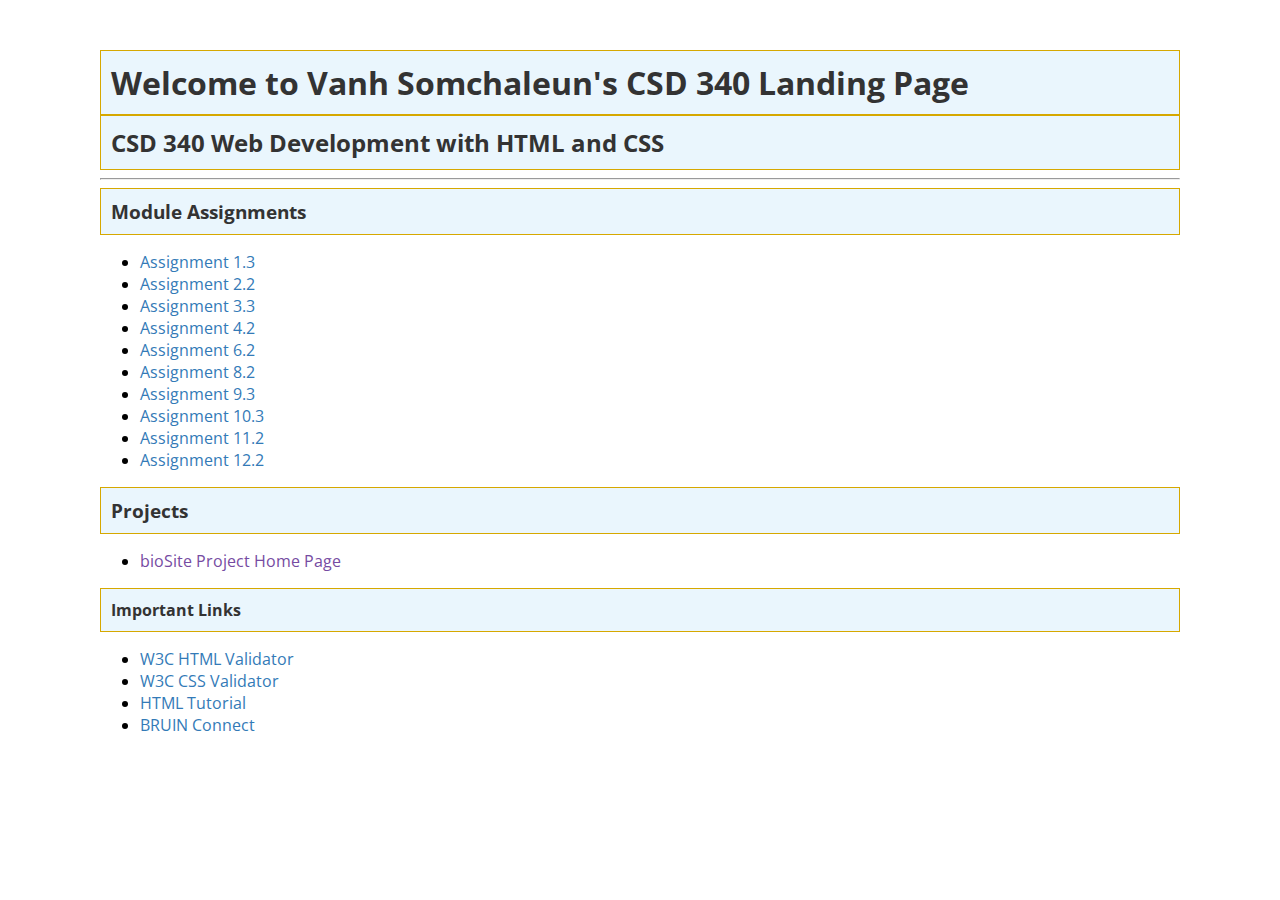
<file: index.html>
<!-- Vanh Somchaleun : Assignment 3.2 -->
<!-- https://github.com/VanhSom/csd-340.git -->

<!DOCTYPE html>
<html lang="en">
<head>
    <meta charset="UTF-8">
    <meta name="viewport" content="width=device-width, initial-scale=1.0">
    
    <!-- Title with your first and last name -->
    <title>Vanh Somchaleun's CSD 340 Landing Page</title>
    
    <!-- Link to site.css file -->
    <link rel="stylesheet" href="site.css" type="text/css">
</head>

<body>
    <!-- Main div with id "container" -->
    <div id="container">
        <h1>Welcome to Vanh Somchaleun's CSD 340 Landing Page</h1>
        <!-- Added h2 tag -->
        <h2>CSD 340 Web Development with HTML and CSS</h2>
        <!-- Horizontal line -->
        <hr>
        <!-- Added h3 tag -->
        <h3>Module Assignments</h3>
        <!-- Unordered list for assignments -->
        <ul>
            <!-- List items with anchor tags for assignments -->
            <li><a href="module-1/Somchaleun_Mod1_3.html">Assignment 1.3</a></li>
            <li><a href="module-2/Somchaleun_Mod2_2.html">Assignment 2.2</a></li>
            <li><a href="module-3/Somchaleun_Mod3_3.html">Assignment 3.3</a></li>
			<li><a href="module-4/Somchaleun_Mod4_2.html">Assignment 4.2</a></li>
			<li><a href="module-6/Somchaleun_Mod6_2.html">Assignment 6.2</a></li>
            <li><a href="module-8/Somchaleun_Mod8_2.html">Assignment 8.2</a></li>
            <li><a href="module-9/Somchaleun_Mod9_3.html">Assignment 9.3</a></li>
            <li><a href="module-10/Somchaleun_Mod10_3.html">Assignment 10.3</a></li>
            <li><a href="module-11/Somchaleun_Mod11_2.html">Assignment 11.2</a></li>
            <li><a href="module-12/Somchaleun_Mod12_2.html">Assignment 12.2</a></li>
            <!-- You can add more assignments here as needed -->
        </ul>
        <!-- Added h3 tag for Projects -->
        <h3>Projects</h3>
        <!-- Unordered list for projects -->
        <ul>
            <!-- List items with anchor tags for projects -->
            <li><a href="">bioSite Project Home Page</a></li>
            <!-- You can add more projects here as needed -->
        </ul>
        <!-- Added h4 tag for Important Links -->
        <h4>Important Links</h4>
        <!-- Unordered list for important links -->
        <ul>
            <!-- List items with links for important resources -->
            <li><a href="https://validator.w3.org/">W3C HTML Validator</a></li>
            <li><a href="http://jigsaw.w3.org/css-validator/">W3C CSS Validator</a></li>
            <li><a href="https://www.w3schools.com/html/">HTML Tutorial</a></li>
            <li><a href="https://bruinconnect.bellevue.edu/">BRUIN Connect</a></li>
            <!-- You can add more links here as needed -->
        </ul>
    </div>
</body>
</html>
</file>
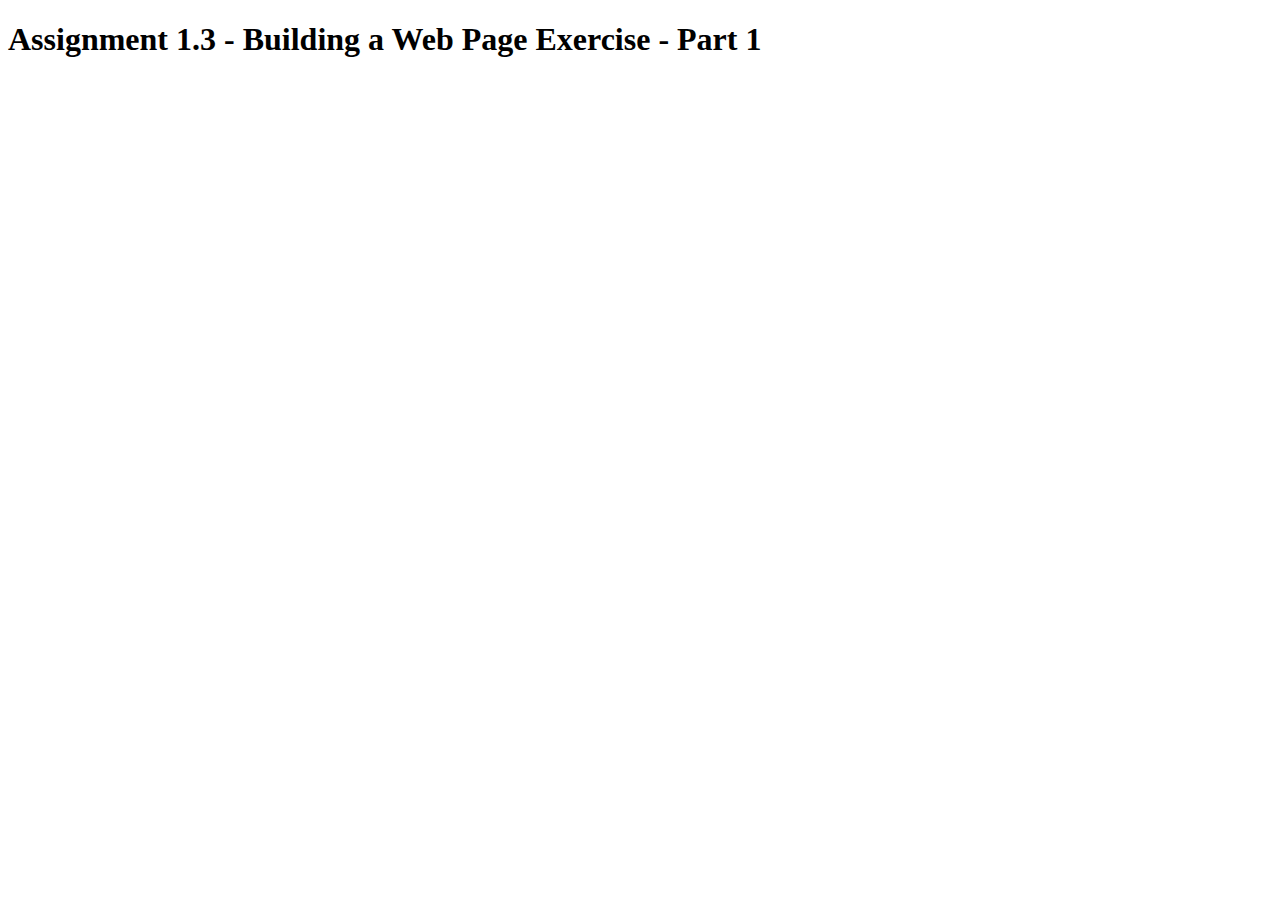
<file: module-1/Somchaleun_Mod1_3.html>
<!-- Vanh Somchaleun : Assignment 1.3 -->
<!DOCTYPE html>
<html lang="en">
<head>
	<meta charset="UTF-8">
    <title>CSD 340 Web Development with HTML and CSS</title>
</head>

<body>
    <h1>Assignment 1.3 - Building a Web Page Exercise - Part 1</h1>
</body>

</html>
</file>
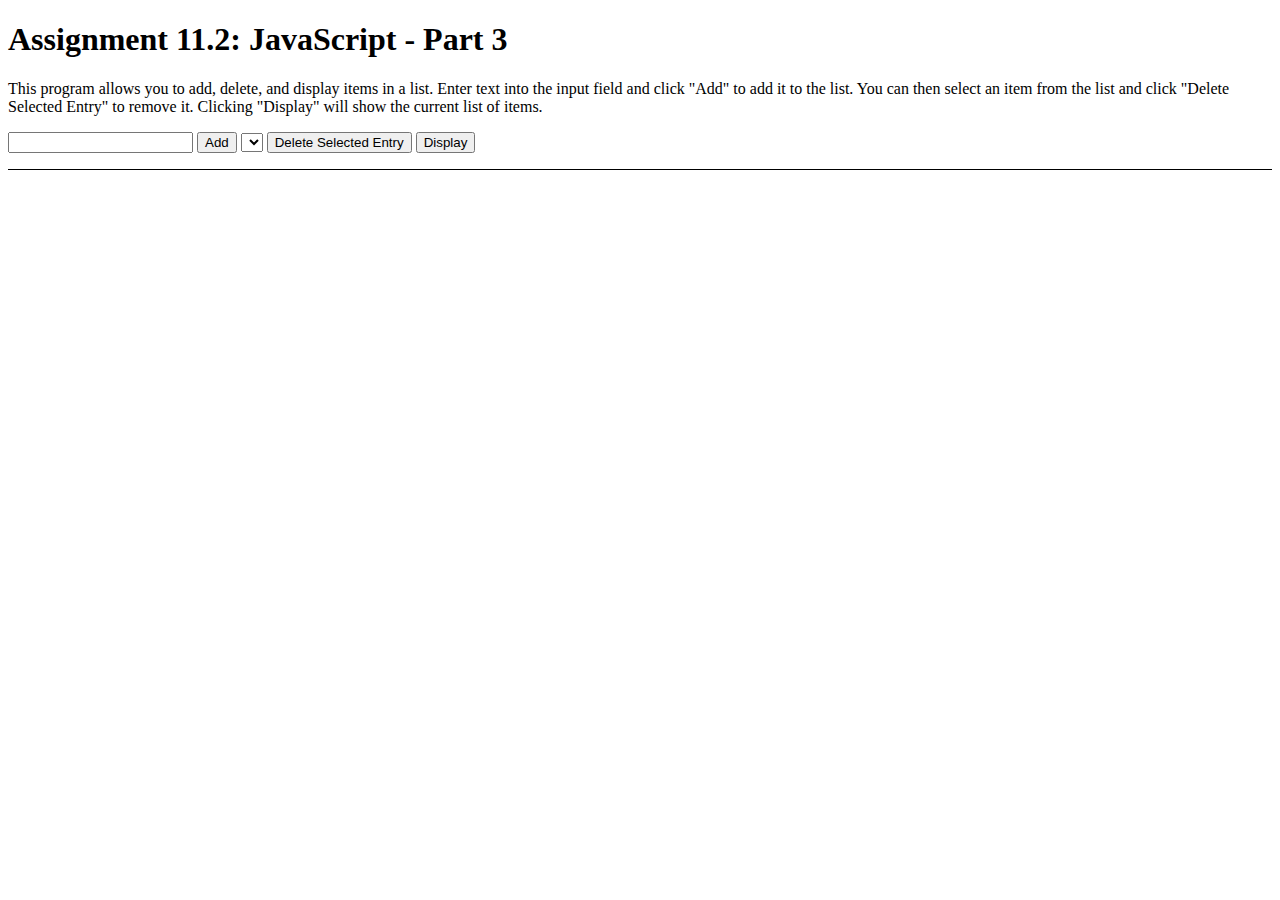
<file: module-11/Somchaleun_Mod11_2.html>
<!-- Vanh Somchaleun : Assignment 11.2 -->
<!-- https://github.com/VanhSom/csd-340.git -->

<!DOCTYPE html>
<html lang="en">
<head>
    <meta charset="UTF-8">
    <meta name="viewport" content="width=device-width, initial-scale=1.0">
    <title>CSD 340 Web Development with HTML and CSS</title>
    <meta name="author" content="Vanh Somchaleun">
    <style>
        /* Style to remove bullets and change display format */
        #entryList {
            list-style-type: none; /* Remove bullets */
            padding: 0; /* Remove default padding */
            border-top: 1px solid #000; /* Add a solid black border on top of the list */
        }
        #entryList li {
            padding: 5px; /* Add some padding for better appearance */
        }
    </style>
</head>
<body>
    <h1>Assignment 11.2: JavaScript - Part 3</h1>
    
    <p>This program allows you to add, delete, and display items in a list. Enter text into the input field and click "Add" to add it to the list. You can then select an item from the list and click "Delete Selected Entry" to remove it. Clicking "Display" will show the current list of items.</p>

    <input type="text" id="entryInput">
    <button onclick="addEntry()">Add</button>
    <select id="deleteSelect"></select>
    <button onclick="deleteSelectedEntry()">Delete Selected Entry</button>
    <button onclick="displayEntries()">Display</button>

    <ul id="entryList"></ul>

    <script>
        let entries = [];

        function addEntry() {
            let entryInput = document.getElementById("entryInput").value;
            if (entryInput !== "") {
                entries.push(entryInput);
                document.getElementById("entryInput").value = ""; // Clear the input field after adding
                let addedAt = entries.length; // Index where the text was added
                alert("Added: " + entryInput + " at position " + addedAt);
                updateDeleteSelect();
            }
        }

        function updateDeleteSelect() {
            let deleteSelect = document.getElementById("deleteSelect");
            deleteSelect.innerHTML = ""; // Clear previous options

            for (let i = 0; i < entries.length; i++) {
                let option = document.createElement("option");
                option.text = entries[i];
                deleteSelect.add(option);
            }
        }

        function deleteSelectedEntry() {
            let deleteSelect = document.getElementById("deleteSelect");
            let selectedIndex = deleteSelect.selectedIndex;

            if (selectedIndex !== -1) {
                let deletedEntry = entries.splice(selectedIndex, 1)[0]; // Remove the selected entry from the array
                alert("Deleted: " + deletedEntry);
                updateDeleteSelect();
            }
        }

        function displayEntries() {
            let entryList = document.getElementById("entryList");
            entryList.innerHTML = ""; // Clear previous entries

            for (let i = 0; i < entries.length; i++) {
                let li = document.createElement("li");
                li.textContent = "Item " + (i + 1) + " = " + entries[i]; // Displaying items starting with 1
                entryList.appendChild(li);
            }
        }
    </script>
</body>
</html>
</file>
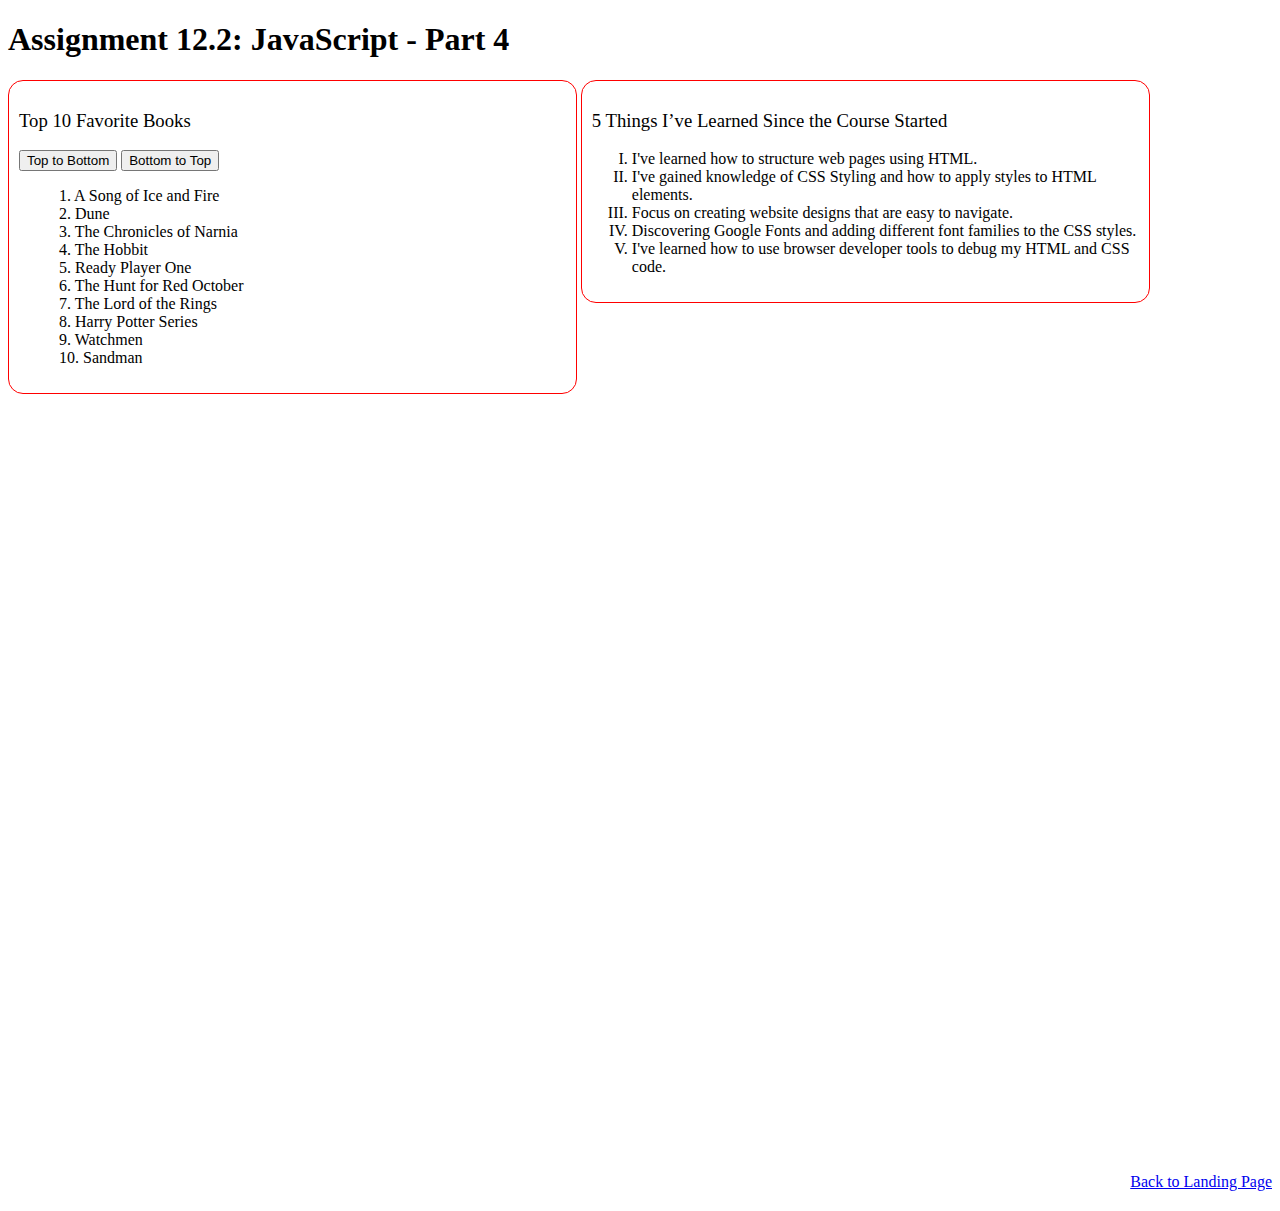
<file: module-12/Somchaleun_Mod12_2.html>
<!-- Vanh Somchaleun : Assignment 3.3 -->
<!-- https://github.com/VanhSom/csd-340.git -->
<!DOCTYPE html>
<html lang="en">
<head>
    <meta charset="UTF-8">
    <meta name="viewport" content="width=device-width, initial-scale=1.0">
    <title>CSD 340 Web Development with HTML and CSS</title>
    <link rel="stylesheet" href="Somchaleun_Mod12_2.css" type="text/css">
    <style>
        .back-link {
            float: right;
        }
		
		.side-by-side {
            width: 45%;
            display: inline-block;
            vertical-align: top; /* Adjust vertical alignment as needed */
		}	

        .full-width-div {
            width: 100%;
			margin-top: 60%;
        }
		
		.list-container {
			margin-bottom: 20px; /* Added margin to separate the lists */
		}
    </style>
</head>
<body>
    <div id="container">
        <h1>Assignment 12.2: JavaScript - Part 4</h1>
        <div class="side-by-side">
            <div class="left-div">
                <div class="list-container">
                    <h3>Top 10 Favorite Books</h3>
                    <button onclick="sortTopToBottom()">Top to Bottom</button>
                    <button onclick="sortBottomToTop()">Bottom to Top</button>
                    <ol id="top-ten-books-list"></ol>
                </div>
            </div>
        </div>
        <div class="side-by-side">
            <div class="right-div">
                <div class="list-container">
                    <h3>5 Things I’ve Learned Since the Course Started</h3>
                    <ul>
                        <li>I've learned how to structure web pages using HTML.</li>
                        <li>I've gained knowledge of CSS Styling and how to apply styles to HTML elements.</li>
                        <li>Focus on creating website designs that are easy to navigate. </li>
                        <li>Discovering Google Fonts and adding different font families to the CSS styles.</li>
                        <li>I've learned how to use browser developer tools to debug my HTML and CSS code.</li>
                    </ul>
                </div>
            </div>
        </div>
        <div class="full-width-div">
            <a href="/csd-340" class="back-link">Back to Landing Page</a>
        </div>
    </div>

    <script>
        // JavaScript array containing the top ten books
        const topTenBooks = [
            "A Song of Ice and Fire",
            "Dune",
            "The Chronicles of Narnia",
            "The Hobbit",
            "Ready Player One",
            "The Hunt for Red October",
            "The Lord of the Rings",
            "Harry Potter Series",
            "Watchmen",
            "Sandman"
        ];

        // Function to populate the top ten books list
        function populateTopTenBooks(order) {
            const topTenBooksList = document.getElementById("top-ten-books-list");
            topTenBooksList.innerHTML = ""; // Clear existing list
            topTenBooks.forEach((book, index) => {
                const listItem = document.createElement("li");
                const displayIndex = order === 'asc' ? index + 1 : topTenBooks.length - index;
                listItem.textContent = `${displayIndex}. ${book}`;
                topTenBooksList.appendChild(listItem);
            });
        }

        // Function to sort the top ten books from top to bottom
        function sortTopToBottom() {
            topTenBooks.sort((a, b) => a.localeCompare(b)); // Sort the array alphabetically
            populateTopTenBooks('asc'); // Re-populate the list in ascending order
        }

        // Function to sort the top ten books from bottom to top
        function sortBottomToTop() {
            topTenBooks.sort((a, b) => b.localeCompare(a)); // Sort the array alphabetically in descending order
            populateTopTenBooks('desc'); // Re-populate the list in descending order
        }

        // Initial population of the top ten books list
        populateTopTenBooks('asc');
    </script>
</body>
</html>
</file>
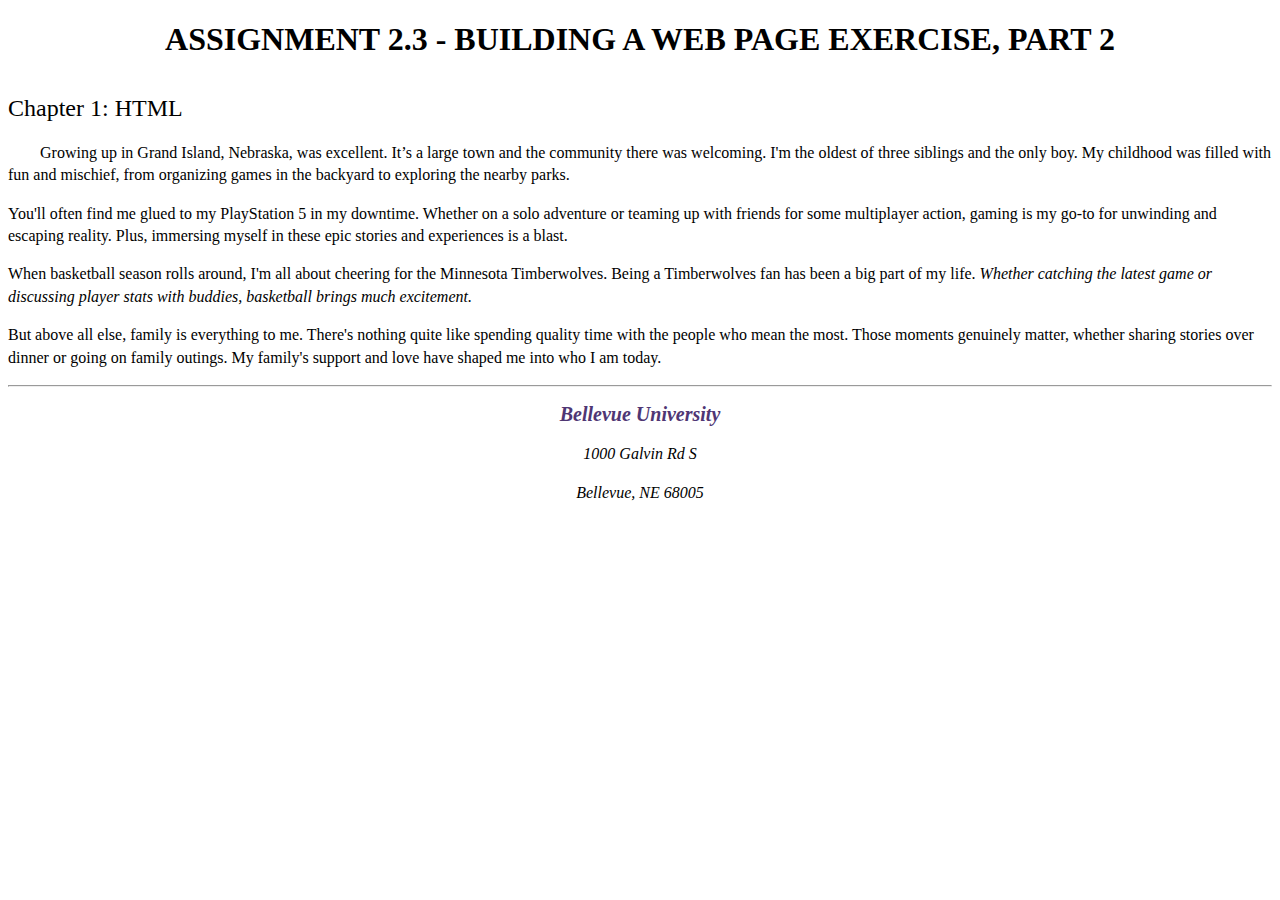
<file: module-2/Somchaleun_Mod2_2.html>
<!-- Vanh Somchaleun : Assignment 2.2 -->
<!-- https://github.com/VanhSom/csd-340.git -->

<!DOCTYPE html>
<html lang="en">
<head>
    <meta charset="UTF-8">
    <meta name="description" content="Building a Web Page Exercise, Part 2"> <!-- Corrected the meta tag syntax -->
    <meta name="author" content="Vanh Somchaleun"> <!-- Corrected the meta tag syntax -->
    <link rel="stylesheet" href="Somchaleun_Mod2_2.css" type="text/css">
    
    <title>CSD 340 Development with HTML and CSS</title>
</head>

<body>
    <div id="container">
    
        <h1>Assignment 2.3 - Building a Web Page Exercise, Part 2</h1>
        <h2>Chapter 1: HTML</h2>
        
        <p class="intro">Growing up in Grand Island, Nebraska, was excellent. It’s a large town and the community there was welcoming. I'm the oldest of three siblings and the only boy. My childhood was filled with fun and mischief, from organizing games in the backyard to exploring the nearby parks.</p>
        
        <p>You'll often find me glued to my PlayStation 5 in my downtime. Whether on a solo adventure or teaming up with friends for some multiplayer action, gaming is my go-to for unwinding and escaping reality. Plus, immersing myself in these epic stories and experiences is a blast.</p>
       
        <p>When basketball season rolls around, I'm all about cheering for the Minnesota Timberwolves. Being a Timberwolves fan has been a big part of my life. <span class="sentence">Whether catching the latest game or discussing player stats with buddies, basketball brings much excitement.</span></p> <!-- Corrected the closing tag for the span -->
       
        <p>But above all else, family is everything to me. There's nothing quite like spending quality time with the people who mean the most. Those moments genuinely matter, whether sharing stories over dinner or going on family outings. My family's support and love have shaped me into who I am today.</p>
        <hr> <!-- Corrected the horizontal rule tag -->

    </div>
    
    <address id="bellevue-address">
        <p><a href="https://www.bellevue.edu/">Bellevue University</a></p>
        <p>1000 Galvin Rd S</p>
        <p>Bellevue, NE 68005</p>
    </address>
    
</body>
</html>
</file>
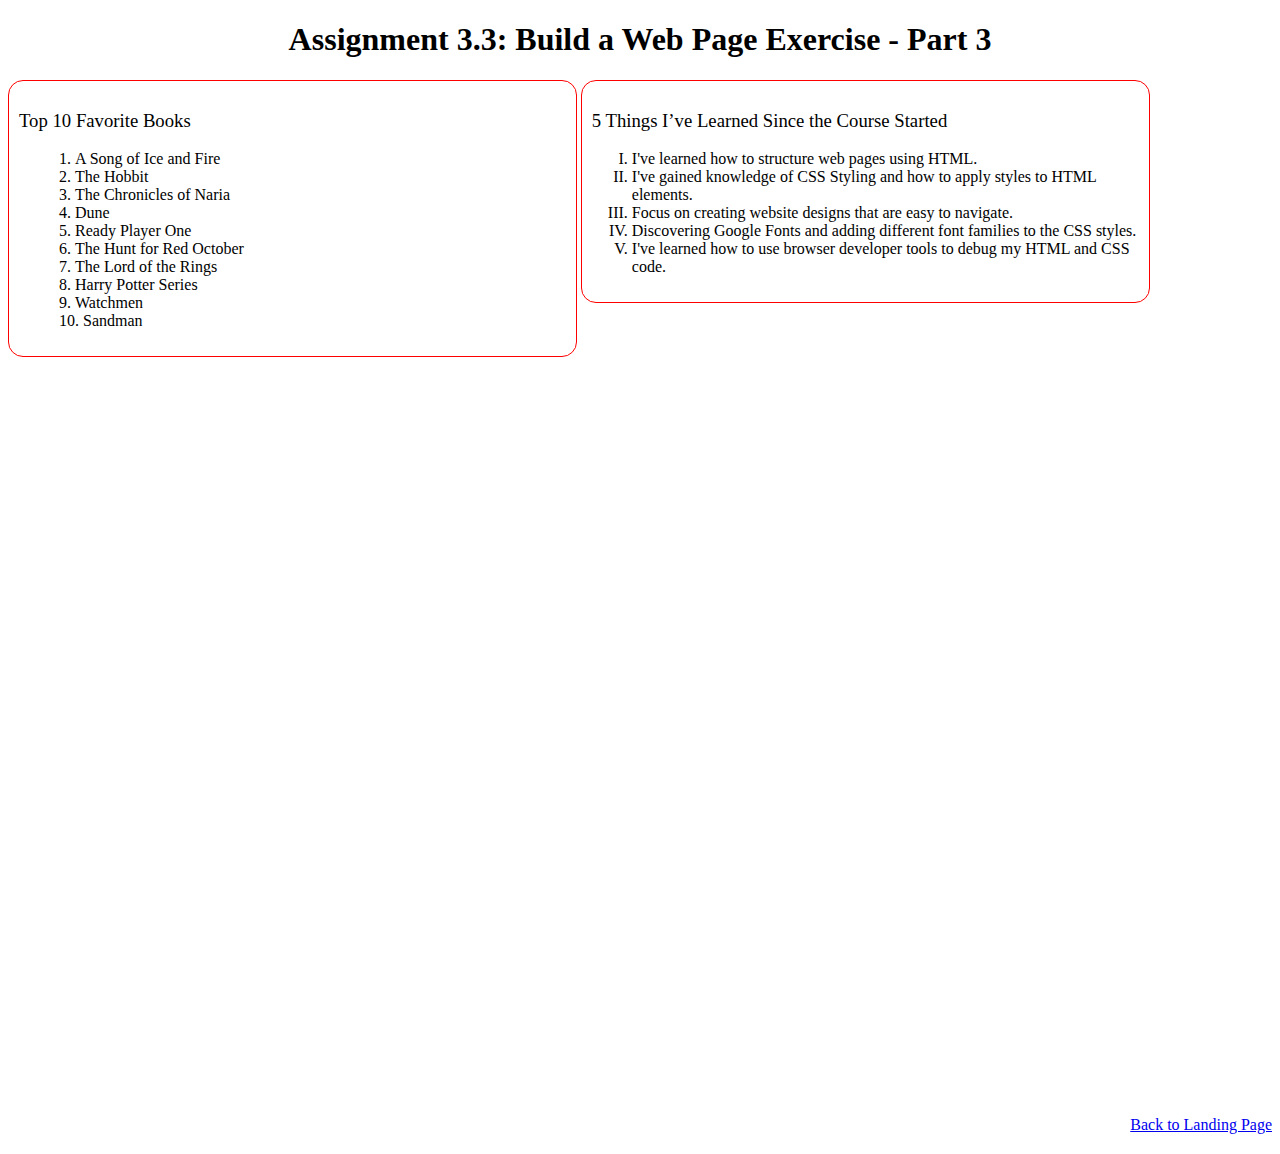
<file: module-3/Somchaleun_Mod3_3.html>
<!-- Vanh Somchaleun : Assignment 3.3 -->
<!-- https://github.com/VanhSom/csd-340.git -->

<!DOCTYPE html>
<html lang="en">
<head>
    <meta charset="UTF-8">
    <meta name="viewport" content="width=device-width, initial-scale=1.0">
    <title>CSD 340 Web Development with HTML and CSS</title>
    <link rel="stylesheet" href="Somchaleun_Mod3_3.css" type="text/css">
    <style>
        .back-link {
            float: right;
        }
		
		.side-by-side {
            width: 45%;
            display: inline-block;
            vertical-align: top; /* Adjust vertical alignment as needed */
		}	

        .full-width-div {
            width: 100%;
			margin-top: 60%;
        }
    </style>
</head>
<body>
    <div id="container">
        <h1>Assignment 3.3: Build a Web Page Exercise - Part 3</h1>
        <div class="side-by-side">
            <div class="left-div">
                <div class="list-container">
                    <h3>Top 10 Favorite Books</h3>
                    <ol>
                        <li>A Song of Ice and Fire</li>
                        <li>The Hobbit</li>
                        <li>The Chronicles of Naria</li>
                        <li>Dune</li>
                        <li>Ready Player One</li>
                        <li>The Hunt for Red October</li>
                        <li>The Lord of the Rings</li>
                        <li>Harry Potter Series</li>
                        <li>Watchmen</li>
                        <li>Sandman</li>
                    </ol>
                </div>
            </div>
        </div>
        <div class="side-by-side">
            <div class="right-div">
                <div class="list-container">
                    <h3>5 Things I’ve Learned Since the Course Started</h3>
                    <ul>
                        <li>I've learned how to structure web pages using HTML.</li>
                        <li>I've gained knowledge of CSS Styling and how to apply styles to HTML elements.</li>
                        <li>Focus on creating website designs that are easy to navigate. </li>
                        <li>Discovering Google Fonts and adding different font families to the CSS styles.</li>
                        <li>I've learned how to use browser developer tools to debug my HTML and CSS code.</li>
                    </ul>
                </div>
            </div>
        </div>
        <div class="full-width-div">
            <a href="/csd-340" class="back-link">Back to Landing Page</a>
        </div>
    </div>
</body>
</html>
</file>
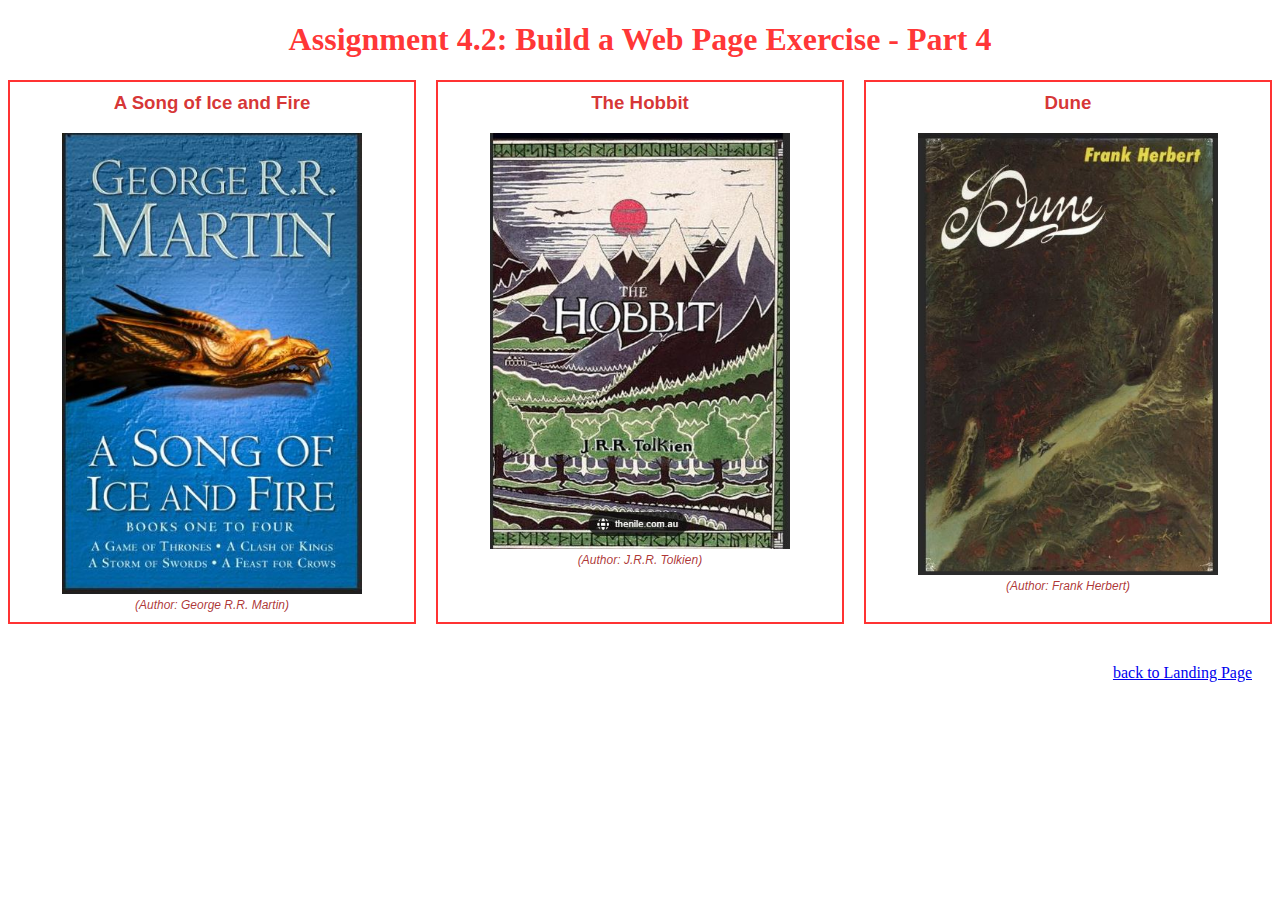
<file: module-4/Somchaleun_Mod4_2.html>
<!-- Vanh Somchaleun : Assignment 4.2 -->
<!-- https://github.com/VanhSom/csd-340.git -->

<!DOCTYPE html>
<html lang="en">
<head>
    <meta charset="UTF-8">
    <meta name="viewport" content="width=device-width, initial-scale=1.0">
    <title>CSD 340 Web Development with HTML and CSS</title>
	<meta name="author" content="Vanh Somchaleun">
    <!-- Link to external CSS file -->
    <link rel="stylesheet" href="Somchaleun_Mod4_2.css">
    <style>
        /* CSS for centering text */
        #container {
            text-align: center;
        }

        /* CSS for image gallery */
        #image-gallery {
            display: grid;
            grid-template-columns: repeat(3, 1fr);
            grid-gap: 20px;
            margin-top: 20px;
        }

        .gallery-item {
            text-align: center;
        }

        .gallery-item h3 {
            margin-top: 0;
        }

        .gallery-item figure {
            margin: 0;
        }
    </style>
</head>
<body>
    <!-- Main container div -->
    <div id="container">
        <!-- Centered h1 tag -->
        <h1>Assignment 4.2: Build a Web Page Exercise - Part 4</h1>
        <!-- Image gallery div -->
        <div id="image-gallery">
            <!-- First image div -->
            <div class="gallery-item">
                <h3>A Song of Ice and Fire</h3>
                <figure>
                    <img src="images/ASongofIceandFireImage.JPG" alt="Image 1">
                    <figcaption>(Author: George R.R. Martin)</figcaption>
                </figure>
            </div>
            <!-- Second image div -->
            <div class="gallery-item">
                <h3>The Hobbit</h3>
                <figure>
                    <img src="images/TheHobbitImage.JPG" alt="Image 2">
                    <figcaption>(Author: J.R.R. Tolkien) </figcaption>
                </figure>
            </div>
            <!-- Third image div -->
            <div class="gallery-item">
                <h3>Dune</h3>
                <figure>
                    <img src="images/DuneImage.JPG" alt="Image 3">
                    <figcaption>(Author: Frank Herbert)</figcaption>
                </figure>
            </div>
        </div>
		<div id="footer">
        <!-- Link back to landing page -->
        <a href="/csd-340" id="back-to-landing">back to Landing Page</a>
		</div>
    </div>
</body>
</html>
</file>
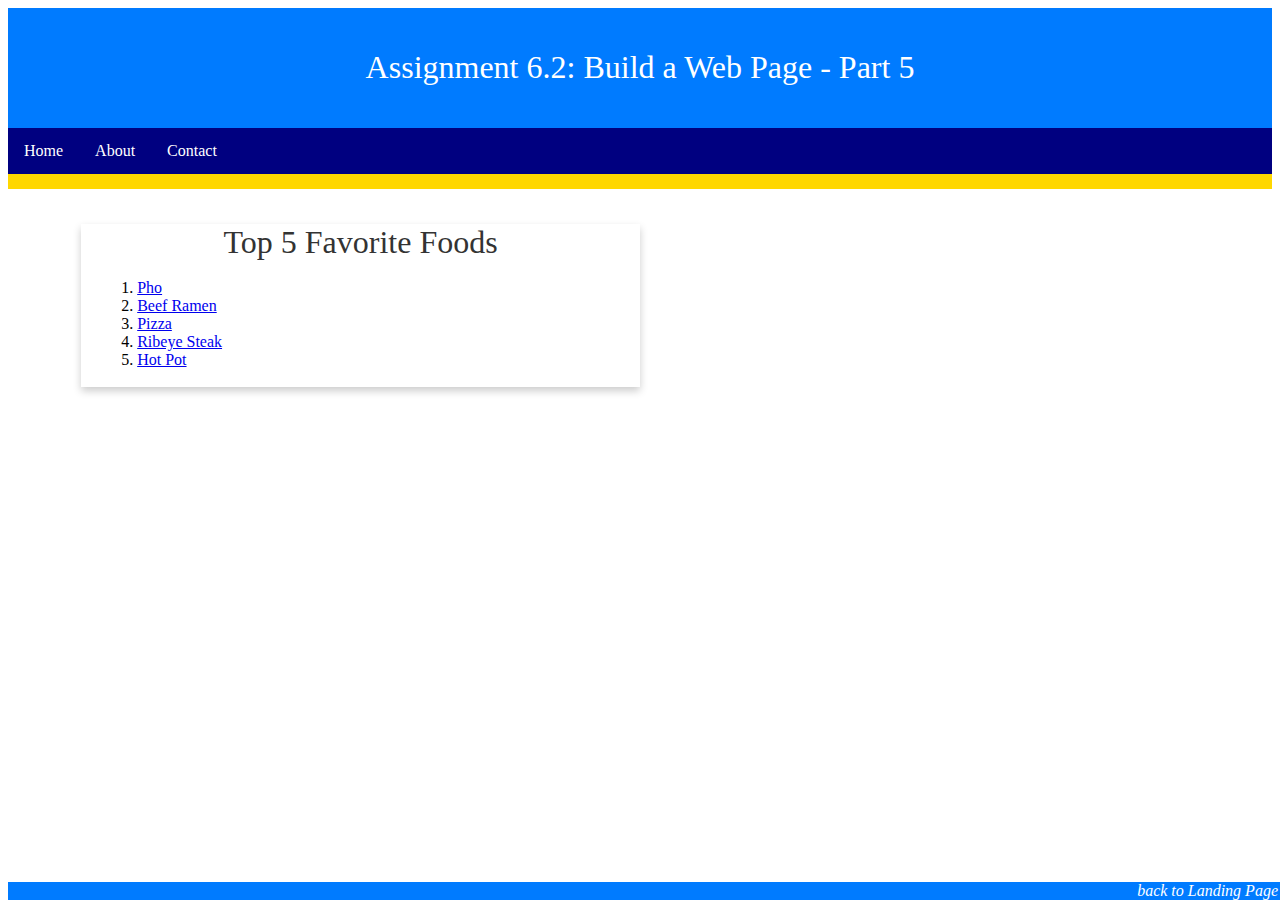
<file: module-6/Somchaleun_Mod6_2.html>
<!-- Vanh Somchaleun : Assignment 6.2 -->
<!-- https://github.com/VanhSom/csd-340.git -->

<!DOCTYPE html>
<html lang="en">
<head>
    <meta charset="UTF-8">
    <meta name="viewport" content="width=device-width, initial-scale=1.0">
    <title>CSD 340 Web Development with HTML and CSS</title>
	<meta name="author" content="Vanh Somchaleun">
    <link rel="stylesheet" type="text/css" href="Somchaleun_Mod6_2.css">
    <!-- External CSS file linked for styling -->
    <style>
        /* Additional inline CSS for footer link */
        footer a {
            color: #333; /* Dark gray color */
            font-weight: 400;
            float: right;
            padding-right: 10px;
            font-style: italic;
        }
    </style>
</head>
<body>
    <!-- Header section -->
    <header>
        <h1>Assignment 6.2: Build a Web Page - Part 5</h1>
        <!-- Header content goes here -->
    </header>
    <!-- Navigation bar section -->
    <div id="navbar">
        <a href="#">Home</a>
        <a href="#">About</a>
        <a href="#">Contact</a>
    </div>
    <!-- Main content section -->
    <div id="container">
        <!-- Card section -->
        <div class="card">
            <!-- Card title -->
            <div class="card-title">
                Top 5 Favorite Foods
            </div>
            <!-- Card content -->
            <div class="card-content">
                <!-- Ordered list of favorite foods with recipe links -->
                <ol>
                    <li><a href="https://www.allrecipes.com/recipe/228443/authentic-pho/" target="_blank">Pho</a></li>
                    <li><a href="https://www.tablefortwoblog.com/beef-ramen-noodle-soup/" target="_blank">Beef Ramen</a></li>
                    <li><a href="https://www.simplyrecipes.com/recipes/homemade_pizza/" target="_blank">Pizza</a></li>
                    <li><a href="https://www.masterclass.com/articles/how-to-cook-ribeye-steak-perfect-pan-seared-juicy-ribeye-steak-recipe" target="_blank">Ribeye Steak</a></li>
                    <li><a href="https://www.bonappetit.com/story/how-to-hot-pot" target="_blank">Hot Pot</a></li>
                </ol>
            </div>
        </div>
    </div>
    <!-- Footer section -->
    <footer>
        <!-- Link back to portal/landing page -->
        <a href="/csd-340" id="back-to-landing">back to Landing Page</a>
    </footer>
</body>
</html>
</file>
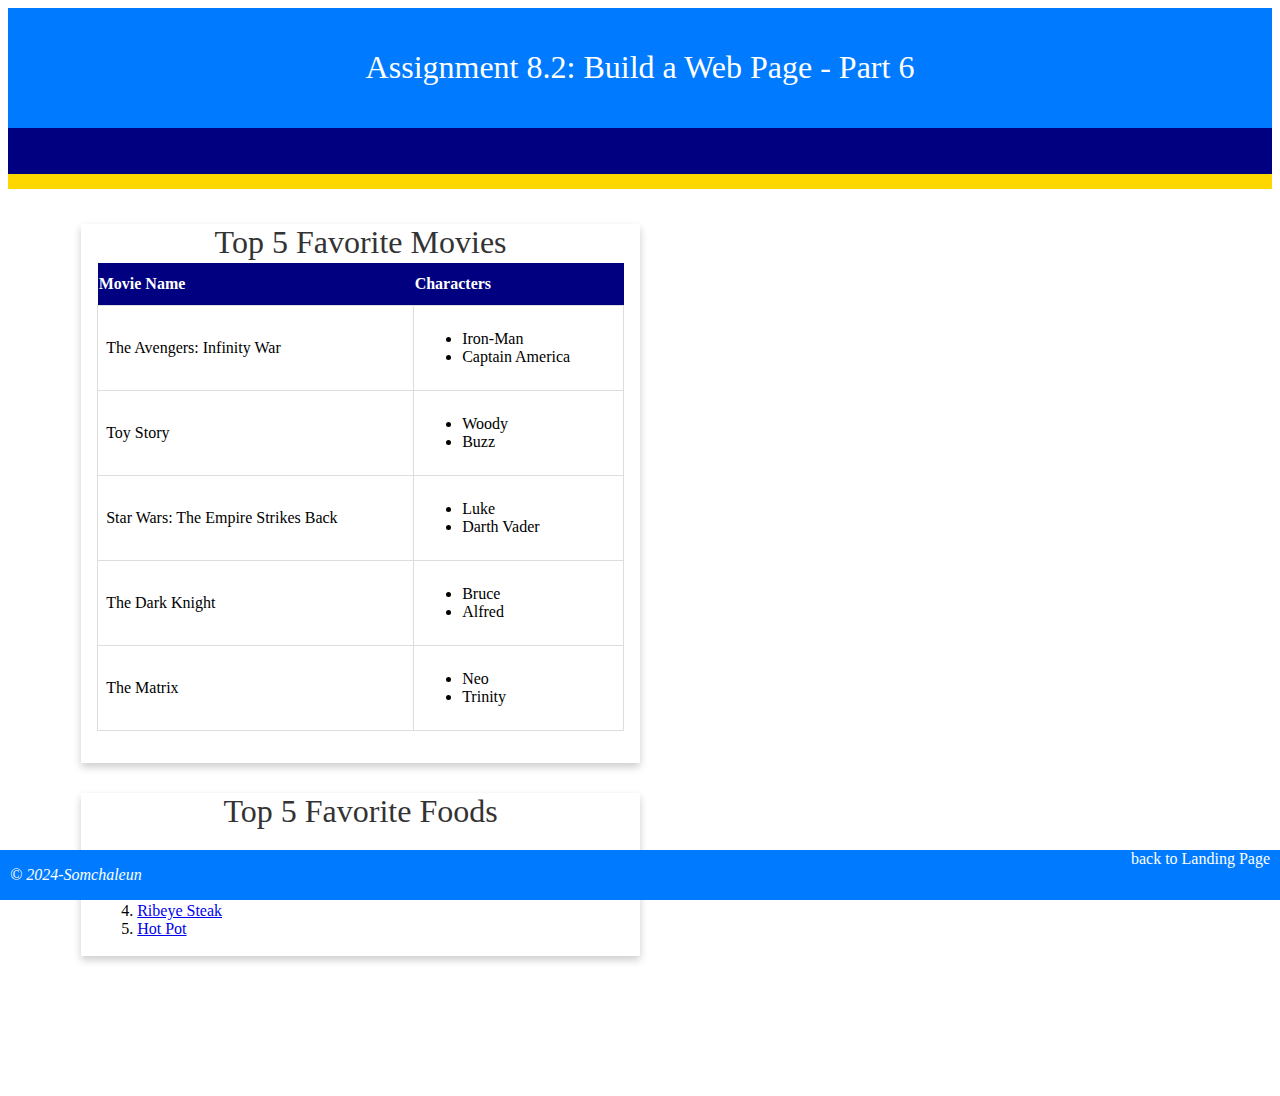
<file: module-8/Somchaleun_Mod8_2.html>
<!-- Vanh Somchaleun : Assignment 8.2 -->
<!-- https://github.com/VanhSom/csd-340.git -->

<!DOCTYPE html>
<html lang="en">
<head>
    <meta charset="UTF-8">
    <meta name="viewport" content="width=device-width, initial-scale=1.0">
    <title>CSD 340 Web Development with HTML and CSS</title>
    <meta name="author" content="Vanh Somchaleun">
    <link rel="stylesheet" type="text/css" href="Somchaleun_Mod8_2.css">
</head>
<body>
    <!-- Header section -->
    <header>
        <h1>Assignment 8.2: Build a Web Page - Part 6</h1>
    </header>
    <!-- Navigation bar section -->
    <div id="navbar">
        <a href="#">Home</a>
        <a href="#">About</a>
        <a href="#">Contact</a>
    </div>

    <!-- Container section -->
    <div id="container">
        <!-- First Card section for movies -->
        <div class="card">
            <!-- Card title for movies -->
            <div class="card-title">
                Top 5 Favorite Movies
            </div>
            <!-- Card content for movies -->
            <div class="card-content">
                <!-- Table for movies -->
                <table id="movies">
                    <thead>
                        <tr>
                            <th>Movie Name</th>
                            <th>Characters</th>
                        </tr>
                    </thead>
                    <tbody>
                        <tr>
                            <td>The Avengers: Infinity War</td>
                            <td>
                                <ul>
                                    <li>Iron-Man</li>
                                    <li>Captain America</li>
                                </ul>
                            </td>
                        </tr>
                        <tr>
                            <td>Toy Story</td>
                            <td>
                                <ul>
                                    <li>Woody</li>
                                    <li>Buzz</li>
                                </ul>
                            </td>
                        </tr>
                        <tr>
                            <td>Star Wars: The Empire Strikes Back</td>
                            <td>
                                <ul>
                                    <li>Luke</li>
                                    <li>Darth Vader</li>
                                </ul>
                            </td>
                        </tr>
                        <tr>
                            <td>The Dark Knight</td>
                            <td>
                                <ul>
                                    <li>Bruce</li>
                                    <li>Alfred</li>
                                </ul>
                            </td>
                        </tr>
                        <tr>
                            <td>The Matrix</td>
                            <td>
                                <ul>
                                    <li>Neo</li>
                                    <li>Trinity</li>
                                </ul>
                            </td>
                        </tr>
                    </tbody>
                </table>
            </div>
        </div>

        <!-- Second Card section for foods -->
        <div class="card">
            <!-- Card title for foods -->
            <div class="card-title">
                Top 5 Favorite Foods
            </div>
            <!-- Card content for foods -->
            <div class="card-content">
                <!-- Ordered list of favorite foods with recipe links -->
                <ol>
                    <li><a href="https://www.allrecipes.com/recipe/228443/authentic-pho/" target="_blank">Pho</a></li>
                    <li><a href="https://www.tablefortwoblog.com/beef-ramen-noodle-soup/" target="_blank">Beef Ramen</a></li>
                    <li><a href="https://www.simplyrecipes.com/recipes/homemade_pizza/" target="_blank">Pizza</a></li>
                    <li><a href="https://www.masterclass.com/articles/how-to-cook-ribeye-steak-perfect-pan-seared-juicy-ribeye-steak-recipe" target="_blank">Ribeye Steak</a></li>
                    <li><a href="https://www.bonappetit.com/story/how-to-hot-pot" target="_blank">Hot Pot</a></li>
                </ol>
            </div>
        </div>
    </div>

    <!-- Footer section -->
    <footer>
        <!-- Copyright year and author -->
        <p>&copy; 2024-Somchaleun</p>
        <!-- Link back to portal/landing page -->
        <a href="/csd-340" class="back-to-landing">back to Landing Page</a>
    </footer>

</body>
</html>
</file>
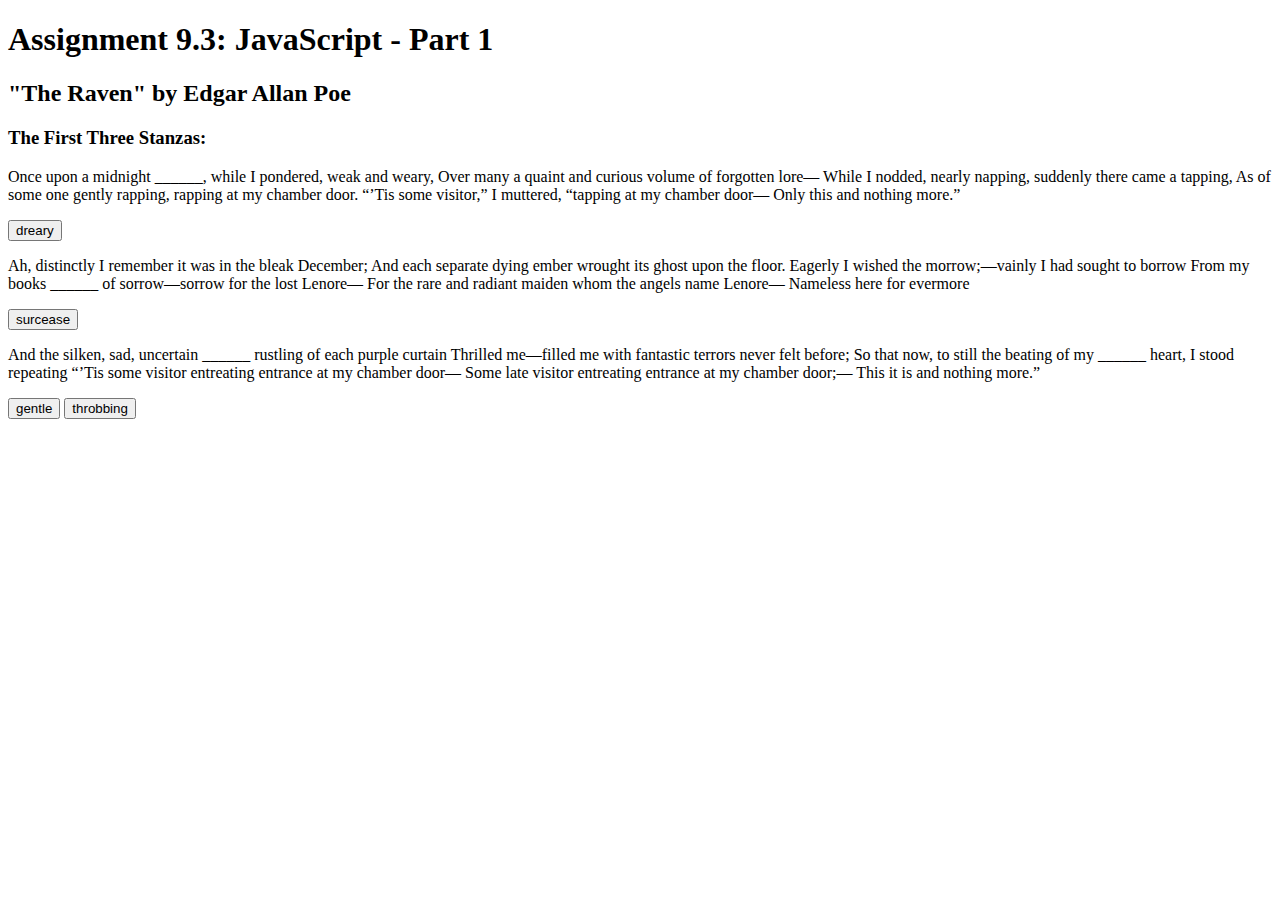
<file: module-9/Somchaleun_Mod9_3.html>
<!-- Vanh Somchaleun : Assignment 9.3 -->
<!-- https://github.com/VanhSom/csd-340.git -->

<!DOCTYPE html>
<html lang="en">
<head>
    <meta charset="UTF-8">
    <meta name="description" content="JavaScript - Part 1">
    <meta name="author" content="Vanh Somchaleun">
    <title>CSD 340 Development with HTML and CSS</title>

    <script>
        function replaceWord(id, word) {
            document.getElementById(id).textContent = word;
        }
    </script>  
</head>

<body>
    
    <h1>Assignment 9.3: JavaScript - Part 1</h1>
    <h2>"The Raven" by Edgar Allan Poe</h2>
    <h3>The First Three Stanzas:</h3>
    
    <p>Once upon a midnight <span id="word1">______</span>, while I pondered, weak and weary,
        Over many a quaint and curious volume of forgotten lore—
        While I nodded, nearly napping, suddenly there came a tapping,
        As of some one gently rapping, rapping at my chamber door.
        “’Tis some visitor,” I muttered, “tapping at my chamber door—
        Only this and nothing more.”
    </p>

    <button onclick="replaceWord('word1', 'dreary')">dreary</button>    

    <p>Ah, distinctly I remember it was in the bleak December;
        And each separate dying ember wrought its ghost upon the floor.
        Eagerly I wished the morrow;—vainly I had sought to borrow
        From my books <span id="word2">______</span> of sorrow—sorrow for the lost Lenore—
        For the rare and radiant maiden whom the angels name Lenore—
        Nameless here for evermore
    </p>

    <button onclick="replaceWord('word2', 'surcease')">surcease</button>
        
    <p>And the silken, sad, uncertain <span id="word3">______</span> rustling of each purple curtain
        Thrilled me—filled me with fantastic terrors never felt before;
        So that now, to still the beating of my <span id="word4">______</span> heart, I stood repeating
        “’Tis some visitor entreating entrance at my chamber door—
        Some late visitor entreating entrance at my chamber door;—
        This it is and nothing more.”
    </P>
    <button onclick="replaceWord('word3', 'gentle')">gentle</button>
    <button onclick="replaceWord('word4', 'throbbing')">throbbing</button>

</body>
</html>
</file>
<file: module-12/Somchaleun_Mod12_2.css>
User
/* Center the h1 title */
h1 {
    text-align: center;
}

/* Set width of side-by-side divs */
.side-by-side {
    width: 45%;
}

/* Set width of last div to 100% */
.full-width-div {
    width: 100%;
    margin-top: 60px; /* Margin-top of 60% */
}

/* Set font weight of h3 tags */
h3 {
    font-weight: 500;
}

/* Set font weight of lists */
ol,
ul {
    font-weight: 300;
}

/* Style ordered list */
ol {
    list-style: none;
}

/* Style unordered list */
ul {
    list-style: upper-roman;
}


/* Apply hover effect to links */
a:hover {
    text-decoration: underline;
}

/* Style the list container */
.list-container {
    border: 1px solid red;
    border-radius: 15px;
    padding: 10px;
}

/* Style the bottom div */
.full-width-div {
    float: right;
    margin-bottom: 20px;
}  add the footer to be floating
</file>
<file: module-2/Somchaleun_Mod2_2.css>
html, body {
    font-size: 16px;
}

p {
    font-weight: 400;
    line-height: 1.4em;
}

h1 {
    font-weight: 700;
    text-transform: uppercase;
    text-align: center;
}

h2 {
    font-weight: 500;
    text-align: left;
    padding-top: 15px;
}

address {
    text-align: center;
}

a {
    font-weight: bold;
    font-size: 1.25em;
    color: #4F3674;
    text-decoration: none;
}

a:hover {
    text-decoration: underline;
    background-color: #D6A800;
}

a:visited {
	color: #666; /* Change color to a darker shade */
}

.sentence {
    font-style: italic;
}

.intro {
    text-indent: 2em;
}
</file>
<file: module-3/Somchaleun_Mod3_3.css>
/* Center the h1 title */
h1 {
    text-align: center;
}

/* Set width of side-by-side divs */
.side-by-side {
    width: 45%;
}

/* Set width of last div to 100% */
.full-width-div {
    width: 100%;
    margin-top: 60px; /* Margin-top of 60% */
}

/* Set font weight of h3 tags */
h3 {
    font-weight: 500;
}

/* Set font weight of lists */
ol,
ul {
    font-weight: 300;
}

/* Style ordered list */
ol {
    list-style: inside decimal;
}

/* Style unordered list */
ul {
    list-style: upper-roman;
}


/* Apply hover effect to links */
a:hover {
    text-decoration: underline;
}

/* Style the list container */
.list-container {
    border: 1px solid red;
    border-radius: 15px;
    padding: 10px;
}

/* Style the bottom div */
.full-width-div {
    float: right;
    margin-bottom: 20px;
}
</file>
<file: module-4/Somchaleun_Mod4_2.css>
/* CSS for image gallery */
#image-gallery {
    display: grid;
    grid-template-columns: repeat(3, 1fr);
    grid-gap: 20px;
    margin-top: 10%; /* Margin top of 10% */
	font-family: 'Roboto', sans-serif; /* Use Roboto font */
}

/* CSS for each gallery item */
.gallery-item {
    border: 2px solid rgba(255, 0, 0, 0.8); /* Border around each gallery item (red color with transparency) */
    padding: 10px; /* Optional: Add padding to each gallery item */
	font-family: 'Roboto', sans-serif; /* Use Roboto font */
}

/* CSS for centering text */
h1 {
    text-align: center; /* Centered h1 text */
    color: rgba(255, 0, 0, 0.8); /* Red color with transparency */
}

h3 {
    text-align: center; /* Centered h3 text */
    color: rgba(204, 0, 0, 0.8); /* Dark red color with transparency */
}

/* CSS for figcaption */
figcaption {
    font-style: italic; /* Italic font style */
    font-size: 0.75em; /* Font size of 0.75em */
    color: rgba(153, 0, 0, 0.8); /* Darker red color with transparency */
}

/* CSS for footer 'Back to Landing Page */
#footer {
    float: right; /* Align to the right */
    margin-top: 40px; /* Adjust the margin from the top */
    margin-right: 20px; /* Add some margin from the right */
}

/* CSS for image size */
figure img {
	width: 300px; /* Set width to desired size */
    height: auto; /* Maintain aspect ratio */
}
</file>
<file: module-6/Somchaleun_Mod6_2.css>
/* Styles for the header element */
header {
    background-color: #007bff; /* Blue background color */
    color: white; /* White text color */
    padding: 20px; /* Padding of 20px */
    text-align: center; /* Center-align the text */
}

/* Styles for the h1 element */
h1 {
    font-weight: 400; /* Set font weight to 400 */
}

/* Styles for the navbar element */
#navbar {
    overflow: hidden; /* Set overflow to hidden */
    background-color: navy; /* Navy blue background color */
    border-bottom: 15px solid #ffd700; /* Solid bottom border with light gold color */
}

/* Styles for the navbar links */
#navbar a {
    float: left; /* Float the text to the left */
    display: block; /* Set display to block */
    color: white; /* White text color */
    text-align: center; /* Center the text */
    padding: 14px 16px; /* Padding of 14px top/bottom and 16px left/right */
    text-decoration: none; /* Remove underline */
}

/* Styles for the navbar links on hover */
#navbar a:hover {
    background-color: #ffe4b5; /* Light beige background color on hover */
    color: #999; /* Lighter grey text color on hover */
}

/* Styles for the container element */
#container {
    margin-top: 2%; /* Set top margin to 2% */
    margin-left: 5%; /* Set left margin to 5% */
    margin-right: 5%; /* Set right margin to 5% */
    padding: 10px; /* Padding of 10px */
}

/* Styles for the card element */
.card {
    box-shadow: 0 4px 8px 0 rgba(0, 0, 0, 0.2); /* Set box shadow */
    transition: 0.3s; /* Set transition */
    width: 50%; /* Set width to 50% */
}

/* Styles for the card-title element */
.card-title {
    text-align: center; /* Center the text */
    font-size: 2em; /* Set font size to 2em */
    color: #333; /* Dark gray text color */
    font-weight: 400; /* Set font weight to 400 */
}

/* Styles for the card-content element */
.card-content {
    padding: 2px 16px; /* Set padding to 2px top/bottom and 16px left/right */
}

/* Styles for the footer element */
footer {
    background-color: #007bff; /* Same color as the header */
    position: absolute; /* Set position to absolute */
    bottom: 0; /* Align the footer to the bottom */
    width: 100%; /* Set width to 100% */
    color: white; /* White text color */
}

/* Styles for paragraph elements within the footer */
footer p {
    color: white; /* White text color */
    font-weight: 400; /* Set font weight to 400 */
    float: right; /* Float the text to the right */
    padding-right: 10px; /* Right padding of 10px */
    font-style: italic; /* Set font style to italic */
	

}

/* Styles for anchor elements within the footer */
footer a {
    text-decoration: none; /* Remove the underline */
    color: white !important; /* White text color */
}

/* Styles for anchor elements within the footer when hovered over */
footer a:hover {
    text-decoration: underline; /* Underline the text */
}

/* Styles for the "back to Landing Page" link in the footer */
footer a.back-to-landing {
    color: white; /* Set color to white */
}
</file>
<file: module-8/Somchaleun_Mod8_2.css>
/* Styles for the header element */
header {
    background-color: #007bff; /* Blue background color */
    color: white; /* White text color */
    padding: 20px; /* Padding of 20px */
    text-align: center; /* Center-align the text */
}

/* Styles for the h1 element */
h1 {
    font-weight: 400; /* Set font weight to 400 */
}

/* Styles for the navbar element */
#navbar {
    overflow: hidden; /* Set overflow to hidden */
    background-color: navy; /* Navy blue background color */
    border-bottom: 15px solid #ffd700; /* Solid bottom border with light gold color */
}

/* Styles for the navbar links */
#navbar a {
    float: left; /* Float the text to the left */
    display: block; /* Set display to block */
    color: navy; /* White text color */
    text-align: center; /* Center the text */
    padding: 14px 16px; /* Padding of 14px top/bottom and 16px left/right */
    text-decoration: none; /* Remove underline */
}

/* Styles for the navbar links on hover */
#navbar a:hover {
    background-color: #ffe4b5; /* Light beige background color on hover */
    color: #999; /* Lighter grey text color on hover */
}

/* Styles for the container element */
#container {
    margin-top: 2%; /* Set top margin to 2% */
    margin-left: 5%; /* Set left margin to 5% */
    margin-right: 5%; /* Set right margin to 5% */
    margin-bottom: 100px; /* Set bottom margin to 100px */
    padding: 10px; /* Padding of 10px */
}

/* Styles for the movie card */
.card {
    box-shadow: 0 4px 8px 0 rgba(0, 0, 0, 0.2); /* Set box shadow */
    transition: 0.3s; /* Set transition */
    width: 50%; /* Set width to 50% */
    margin-bottom: 30px; /* Set bottom margin to 30px */
}

/* Styles for the card-title element */
.card-title {
    text-align: center; /* Center the text */
    font-size: 2em; /* Set font size to 2em */
    color: #333; /* Dark gray text color */
    font-weight: 400; /* Set font weight to 400 */
}

/* Styles for the card-content element */
.card-content {
    padding: 2px 16px; /* Set padding to 2px top/bottom and 16px left/right */
}

/* Styles for the footer element */
footer {
    background-color: #007bff; /* Same color as the header */
    position: fixed; /* Set position to fixed */
    left: 0; /* Align the footer to the left */
    bottom: 0; /* Align the footer to the bottom */
    width: 100%; /* Set width to 100% */
    color: white; /* White text color */
}

/* Styles for paragraph elements within the footer */
footer p {
    color: white; /* White text color */
    font-weight: 400; /* Set font weight to 400 */
    float: left; /* Float the text to the left */
    padding-left: 10px; /* Left padding of 10px */
    font-style: italic; /* Set font style to italic */
}

/* Styles for anchor elements within the footer */
footer a {
    text-decoration: none; /* Remove the underline */
    color: white !important; /* White text color */
    float: right; /* Float the text to the right */
    padding-right: 10px; /* Right padding of 10px */
}

/* Styles for anchor elements within the footer when hovered over */
footer a:hover {
    text-decoration: underline; /* Underline the text */
}

/* Styles for the movies table */
#movies {
    border-collapse: collapse;
    width: 100%;
    margin-bottom: 30px;
}

/* Styles for the movies table header */
#movies th {
    padding-top: 12px;
    padding-bottom: 12px;
    text-align: left;
    background-color: navy; /* Navy blue background color */
    color: white; /* White text color */
}

/* Styles for the movies table data */
#movies td {
    border: 1px solid #ddd;
    padding: 8px;
}
</file>
<file: site.css>
/* Import Google Fonts */
@import url('https://fonts.googleapis.com/css2?family=Open+Sans:wght@400;700&display=swap');

/* Reset default margin and padding */
body, h1, h2, h3, h4, p {
    margin: 0;
    padding: 0;
}

/* Apply font-family */
body {
	font-family: "Open Sans", sans-serif; 
}

/* Styles for #container */
#container {
    margin-top: 50px;
    margin-left: 100px;
    margin-right: 100px;
}

/* Styles for headings */
h1, h2, h3, h4 {
    background-color: #EAF6FD; /* Light blue background */
    color: #333; /* Font color that contrasts well with the background */
    border: 1px solid #D6A800;
    padding: 10px;
}

/* Styles for anchor tags */
a {
    color: #337AB7; /* Color that blends with your color scheme */
    text-decoration: none;
}

a:hover {
    color: #1356A2; /* Color on hover that blends with your color scheme */
}

a:visited {
    color: #764BA2; /* Color for visited links that blends with your color scheme */
}
</file>
